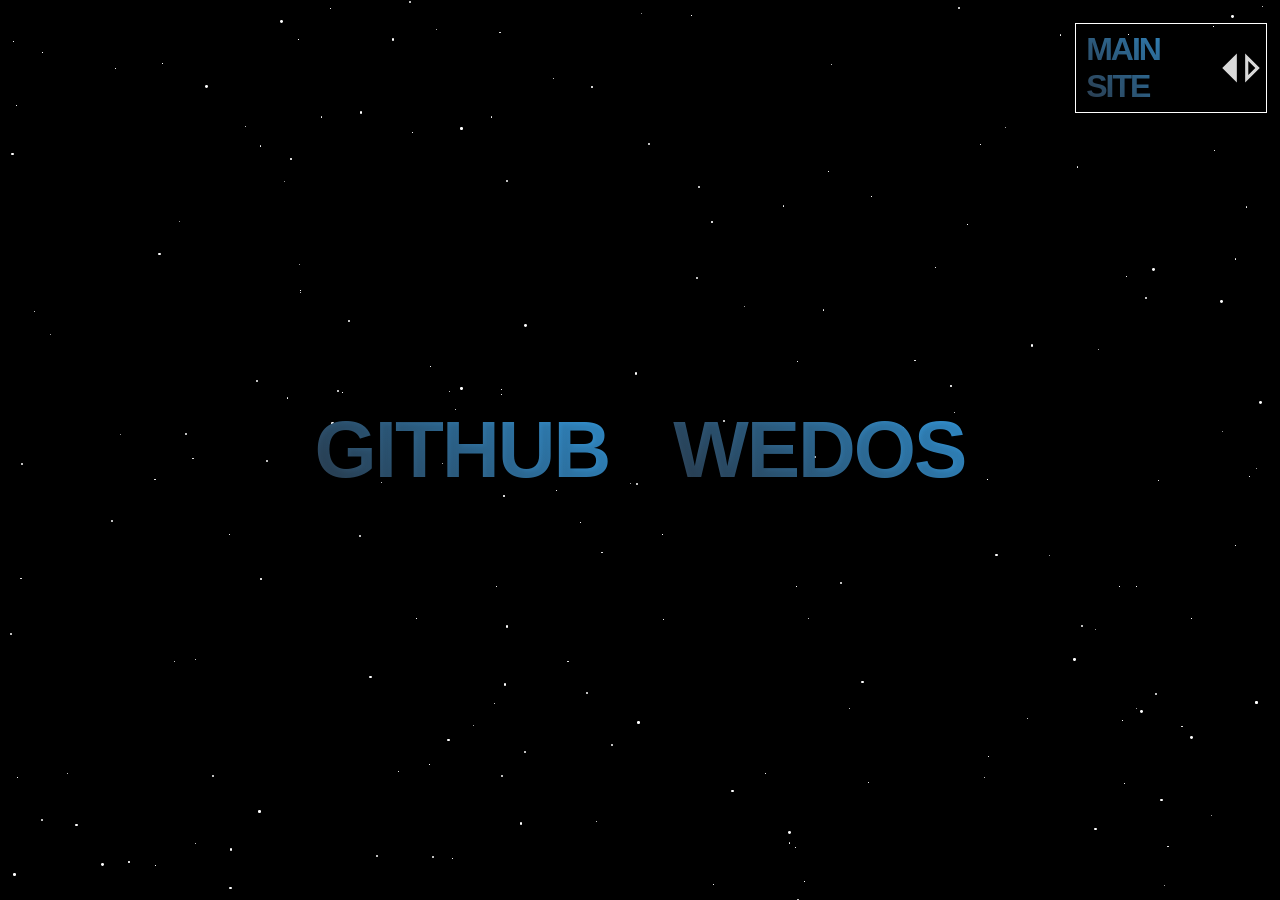
<file: index.html>
<!-- HTML -->
<!DOCTYPE html>
<html lang="cs">
<head>
    <meta charset="UTF-8">
    <meta name="viewport" content="width=device-width, initial-scale=1.0">
    <title>UPDATE Site</title>
    <link rel="stylesheet" href="style.css">
    <link rel="icon" href="/images/update_favicon.png" type="image/x-icon">
</head>
<body>
    <div id="hvezdy-container"></div>
    
    <div class="links-container">
        <a href="https://github.com/Dav1dko59" class="gradient-link" target="_blank">GitHub</a>
        <a href="https://client.wedos.com/home/" class="gradient-link" target="_blank">Wedos</a>
    </div>
    <div class="update-switch">
        <a href="https://dav1dko.fun/"> <h1 class="update-text">MAIN SITE</h1> </a>
        <img class="switch-right" src="/images/switch-right.svg" alt="Fotka přepínání stránek"> 

    <script>
        function vytvorHvezdy() {
            const container = document.getElementById('hvezdy-container');
            
            // Generování hvězd
            for(let i = 0; i < 200; i++) {
                const hvezda = document.createElement('div');
                hvezda.className = 'hvezda';
                hvezda.style.left = Math.random() * 100 + '%';
                hvezda.style.top = Math.random() * 100 + '%';
                hvezda.style.width = hvezda.style.height = Math.random() * 3 + 'px';
                hvezda.style.animationDuration = Math.random() * 3 + 1 + 's';
                container.appendChild(hvezda);
            }
        }
        
        window.onload = vytvorHvezdy;
    </script>
</body>
</html>
</file>
<file: style.css>
/* CSS */
* {
    margin: 0;
    padding: 0;
    box-sizing: border-box;
}

body {
    background: #000;
    min-height: 100vh;
    overflow: hidden;
    display: flex;
    justify-content: center;
    align-items: center;
    font-family: Arial, sans-serif;
}

#hvezdy-container {
    position: fixed;
    top: 0;
    left: 0;
    width: 100vw;
    height: 100vh;
    z-index: 0;
}

.hvezda {
    position: absolute;
    background: #fff;
    border-radius: 50%;
    animation: blikani infinite ease-in-out;
}

.links-container {
    position: relative;
    z-index: 2;
    display: flex;
    gap: 4rem;
    padding: 20px;
}

.gradient-link {
    font-size: clamp(2rem, 8vw, 5rem);
    font-weight: bold;
    text-transform: uppercase;
    letter-spacing: -2px;
    background: linear-gradient(45deg, #2c3e50, #3498db);
    -webkit-background-clip: text;
    background-clip: text;
    color: transparent;
    text-shadow: 2px 2px 4px rgba(0,0,0,0.1);
    display: inline-block;
    text-decoration: none;
    transition: all 0.3s ease;
    transform-origin: center;
}

.gradient-link:hover {
    transform: scale(1.1);
    text-shadow: 4px 4px 8px rgba(0,0,0,0.3);
}

@keyframes blikani {
    0%, 100% { opacity: 0.2; transform: scale(1); }
    50% { opacity: 1; transform: scale(1.8); }
}
.update-switch {
    border-radius: 0px;
    transition: transform 0.3s ease, text-shadow 0.3s ease;
    position: absolute;
    z-index: 1; /* Text bude nad hvězdami */
    right: 1%; 
    top: 2.5%; /* Posune horní okraj kontejneru do středu */
    height: 10%;
    width: 15%;
    display: flex;
    justify-content: center;
    align-items: center;
    border-width: 1px;
    border-style: solid;
    border-color: white;
    padding-left:10px;
    
}
.update-text {
    font-size: clamp(2rem, 1vw, 5rem);
    font-weight: bold;
    text-transform: uppercase;
    letter-spacing: -2px;
    background: linear-gradient(45deg, #2c3e50, #3498db);
    -webkit-background-clip: text;
    background-clip: text;
    color: transparent;
    text-shadow: 2px 2px 4px rgba(0,0,0,0.1);
    display: inline-block;
    transform: translateY(0);
    transition: transform 0.3s ease;
    transform-origin: right;
    margin-right: 10px;
}
.update-switch:hover{
  transform: scale(1.1) translateX(-10px); /* Posun doľava */
  transform-origin: right; /* Zabezpečí, že scaling začína sprava */
  text-shadow: -4px 4px 8px rgba(0, 0, 0, 0.3); /* Tieň na ľavej strane */
}
</file>
